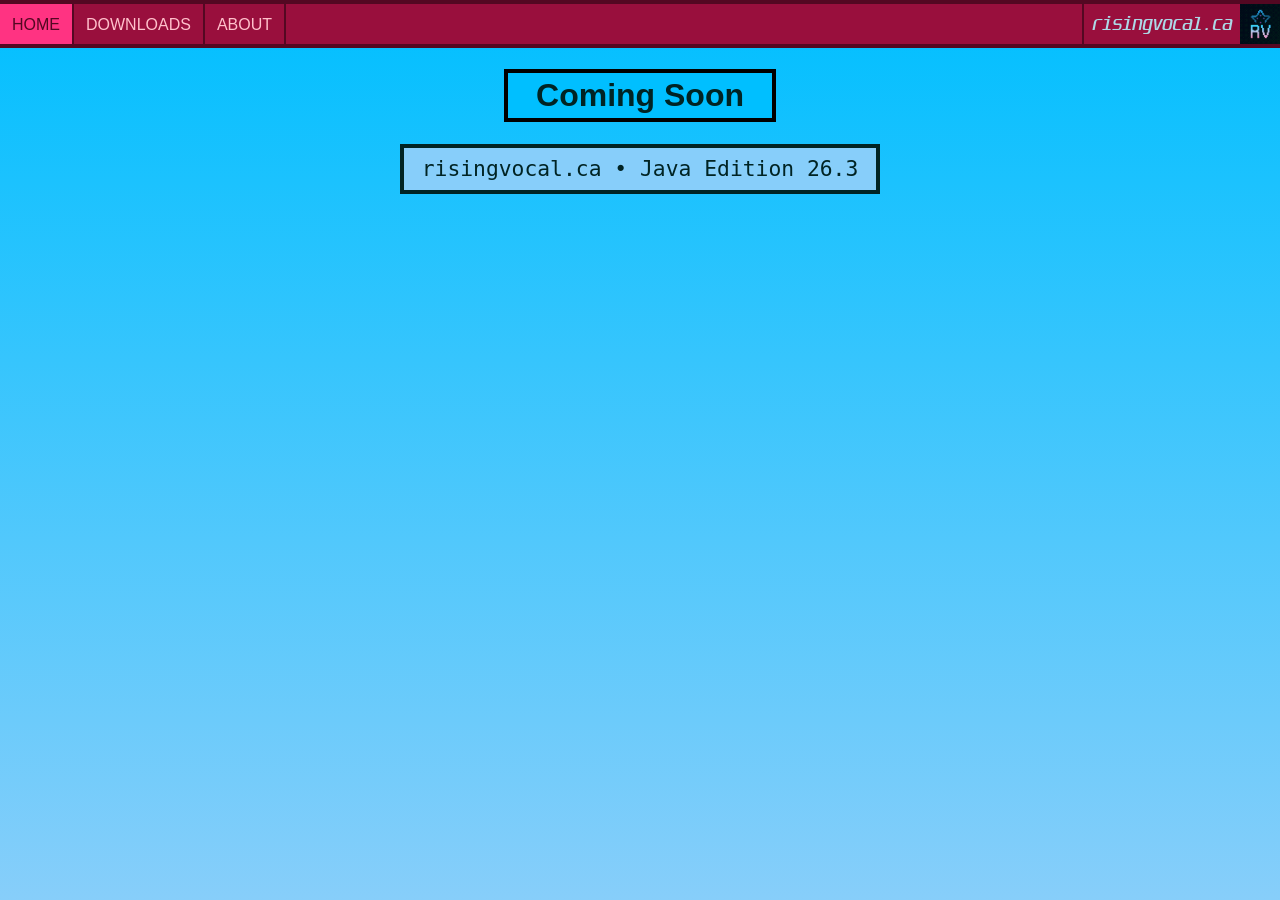
<file: index.html>
<!DOCTYPE html>
<html lang="en">
<head>
  <title>| rising lounge |</title>
  <script src="scripts/navbar.js"></script>
  <link rel="icon" type="image/x-icon" href="media/favicon.ico">
  <link rel="stylesheet" type="text/css" href="utility/main.css">
    <style>
      .content {
        display: flex;
        justify-content: center;
        align-items: flex-start;
        gap: 10em;
      }

      .center {
        margin: 0;
        width: 30em;
      }

      .center h1 {
        margin-left: auto;
        margin-right: auto;
        max-width: 16rem;
        text-align: center;
        padding: 4px;
        background-color: deepskyblue;
        color: #002424;
        border: 4px solid black;
      }

      .center p {
        font-size: 16pt;
        text-align: center;
        padding: 8px;
        border: 4px solid #002424;
        background-color: lightskyblue;
      }
    </style>
</head>
<body>
<div id="navbar-container"></div>

<div class="content">
  <div class="center">
    <h1>
      Coming Soon
    </h1>
    <p>
      <code>risingvocal.ca &bull; Java Edition 26.3</code>
    </p>
  </div>
</div>

</body>
</html>
</file>
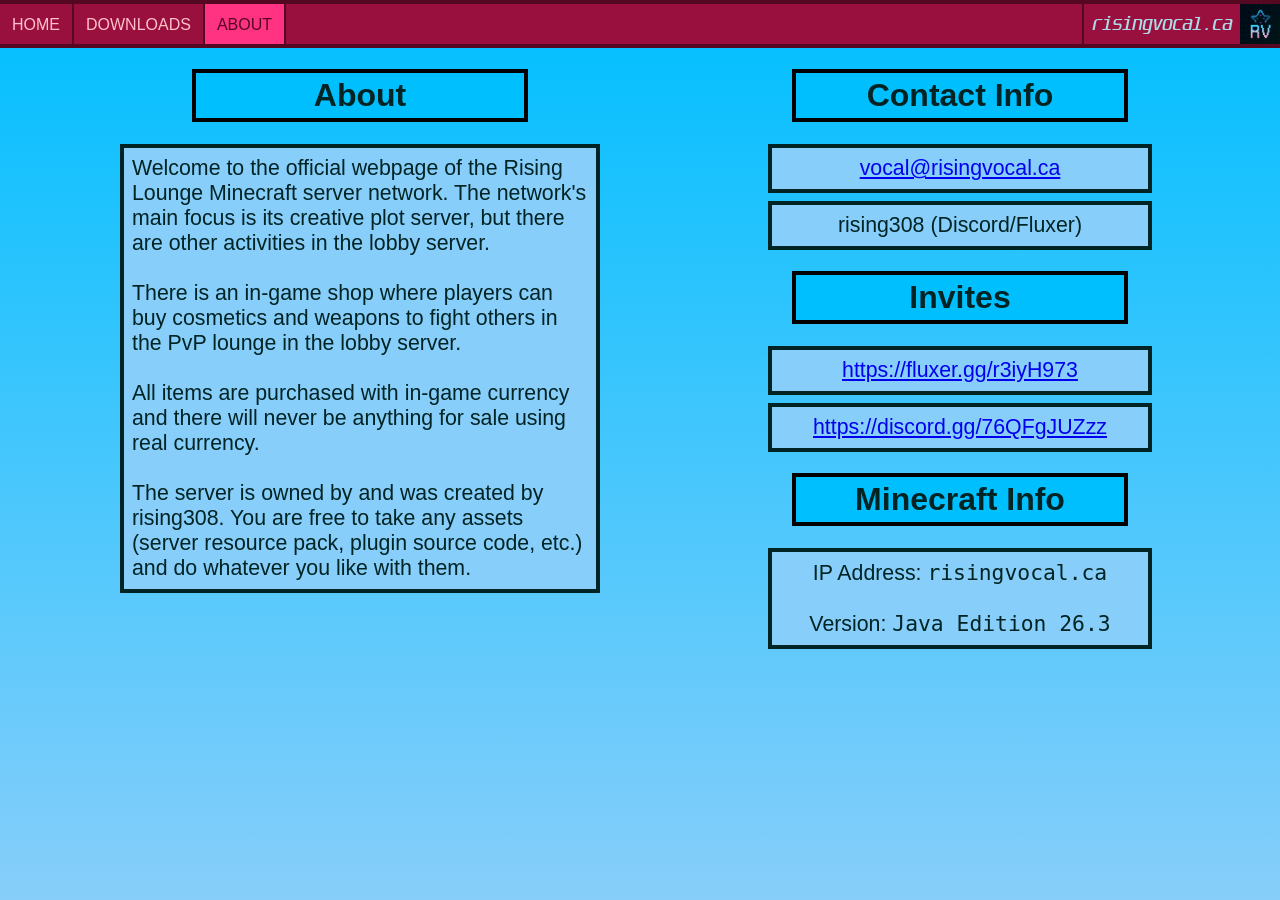
<file: about.html>
<!DOCTYPE HTML>
<html lang="en">

<head>
  <title>About - | rising lounge |</title>
  <script src="scripts/navbar.js"></script>
  <link rel="icon" type="image/x-icon" href="media/favicon.ico">
  <link rel="stylesheet" type="text/css" href="utility/main.css">
</head>
<div id="navbar-container"></div>

<div class="content">
  <div class="left">
    <h1>
      About
    </h1>
    <p>
      Welcome to the official webpage of the Rising Lounge Minecraft server network.
      The network's main focus is its creative plot server, but there are other activities
      in the lobby server.
      <br><br>
      There is an in-game shop where players can buy cosmetics and weapons to fight others
      in the PvP lounge in the lobby server.
      <br><br>
      All items are purchased with in-game currency and there will never be anything for
      sale using real currency.
      <br><br>
      The server is owned by and was created by rising308. You are free to take any
      assets (server resource pack, plugin source code, etc.) and do whatever you
      like with them.
    </p>
  </div>

  <div class="right">
    <h1>
      Contact Info
    </h1>
    <ul>
      <li><a href="mailto:vocal@luigibrother.party">vocal@risingvocal.ca</a></li>
      <li>rising308 (Discord/Fluxer)</li>
    </ul>
    <h1>
      Invites
    </h1>
    <ul>
      <li><a href="https://fluxer.gg/r3iyH973">https://fluxer.gg/r3iyH973</a></li>
      <li><a href="https://discord.gg/76QFgJUZzz">https://discord.gg/76QFgJUZzz</a></li>
    </ul>
    <h1>
      Minecraft Info
    </h1>
    <p>
      IP Address: <code>risingvocal.ca</code>
      <br><br>
      Version: <code>Java Edition 26.3</code>
    </p>
  </div>
</div>

<style>
.content {
  display: flex;
  justify-content: center;
  align-items: flex-start;
  gap: 10em;
}

.left {
   margin: 0;
   width: 30em;
 }

.left h1 {
  margin-left: auto;
  margin-right: auto;
  max-width: 20rem;
  text-align: center;
  padding: 4px;
  background-color: deepskyblue;
  color: #002424;
  border: 4px solid black;
}

.left p {
  font-size: 16pt;
  padding: 8px;
  border: 4px solid #002424;
  background-color: lightskyblue;
}

.right {
  margin: 0;
  width: 25em;
}

.right h1 {
  margin-left: auto;
  margin-right: auto;
  text-align: center;
  padding: 4px;
  max-width: 20rem;
  background-color: deepskyblue;
  color: #002424;
  border: 4px solid black;
}

.right ul {
  list-style-type: none;
  padding-left: 0;
  margin-left: 0;
  font-size: 16pt;
}

.right li {
  text-align: center;
  padding: 8px;
  margin: 8px;
  border: 4px solid #002424;
  background-color: lightskyblue;
}

.right p {
  text-align: center;
  font-size: 16pt;
  padding: 8px;
  margin: 8px;
  border: 4px solid #002424;
  background-color: lightskyblue;
}

</style>

</html>
</file>
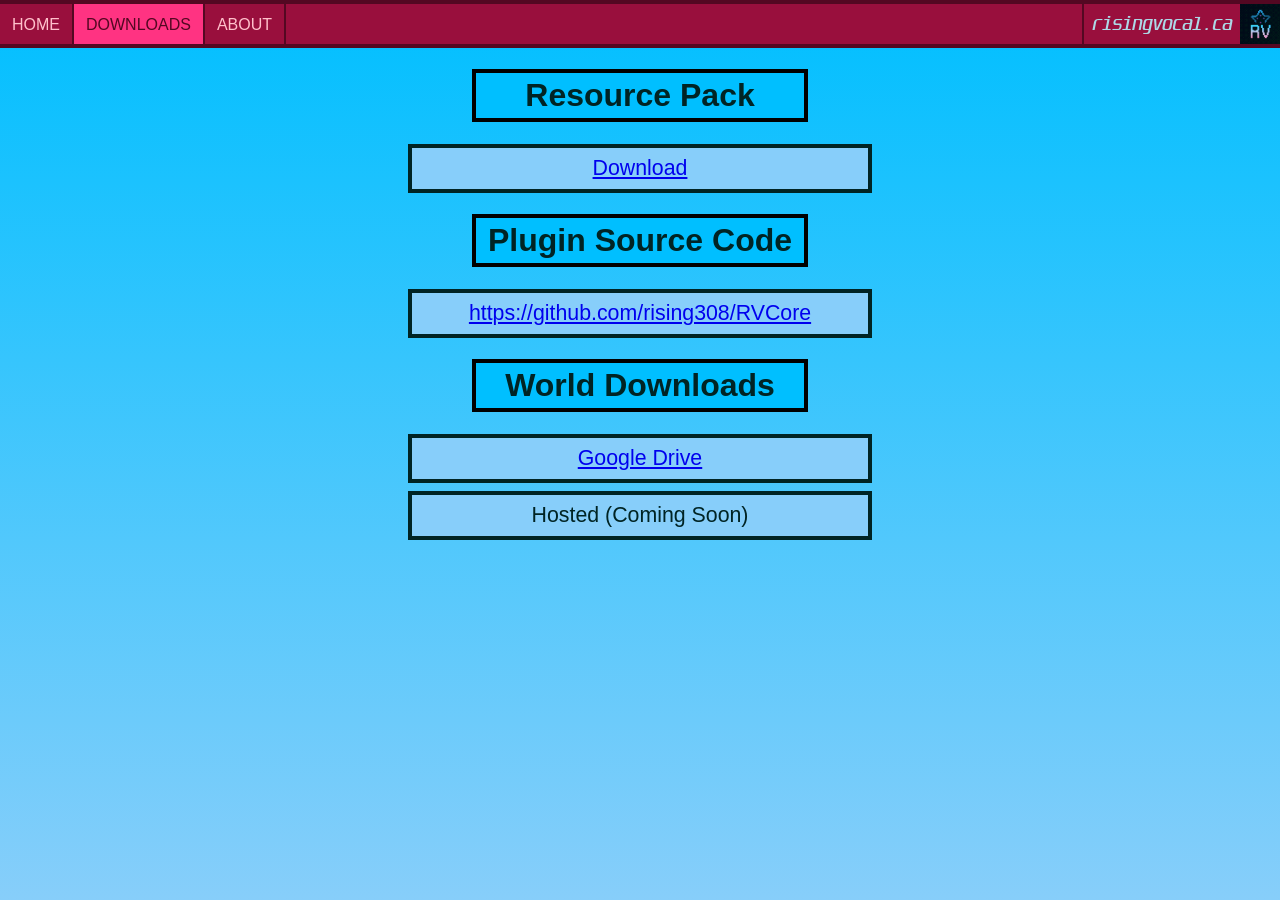
<file: downloads.html>
<!DOCTYPE HTML>
<html lang="en">

<head>
  <title>Downloads - | rising lounge |</title>
  <script src="scripts/navbar.js"></script>
  <link rel="icon" type="image/x-icon" href="media/favicon.ico">
  <link rel="stylesheet" type="text/css" href="utility/main.css">
</head>
<div id="navbar-container"></div>

<div class="content">
  <div class="download-list">
    <h1>
      Resource Pack
    </h1>
    <ul>
      <li><a href="server-pack.zip">Download</a></li>
    </ul>
    <h1>
      Plugin Source Code
    </h1>
    <ul>
      <li><a href="https://github.com/rising308/RVCore">https://github.com/rising308/RVCore</a></li>
    </ul>
    <h1>
      World Downloads
    </h1>
    <ul>
      <li><a href="https://drive.google.com/drive/folders/1oZ-7kKf8CpBD8tqYF-LsMAZ6eABHbSXn?usp=sharing">Google Drive</a></li>
      <li>Hosted (Coming Soon)</li>
    </ul>
  </div>
</div>

<style>
  .content {
    display: flex;
    justify-content: center;
    align-items: flex-start;
    gap: 10em;
  }

  .download-list {
    margin: 0;
    width: 30em;
  }

  .download-list h1 {
    margin-left: auto;
    margin-right: auto;
    max-width: 20rem;
    text-align: center;
    padding: 4px;
    background-color: deepskyblue;
    color: #002424;
    border: 4px solid black;
  }

  .download-list ul {
    list-style-type: none;
    padding-left: 0;
    margin-left: 0;
    font-size: 16pt;
  }

  .download-list li {
    text-align: center;
    padding: 8px;
    margin: 8px;
    border: 4px solid #002424;
    background-color: lightskyblue;
  }

  .download-list p {
    font-size: 16pt;
    padding: 8px;
    border: 4px solid #002424;
    background-color: lightskyblue;
  }

</style>

</html>
</file>
<file: utility/main.css>
html, body {
    margin: 0;
    min-height: 100%;
}

body {
    /*background-color: #1C81A3;*/
    background-image: linear-gradient(to bottom, deepskyblue, lightskyblue);
    min-height: 100vh;

    display: block;

    font-family: Verdana, Arial, Helvetica, sans-serif;
    text-align: left;
    color: #002424;
}
</file>
